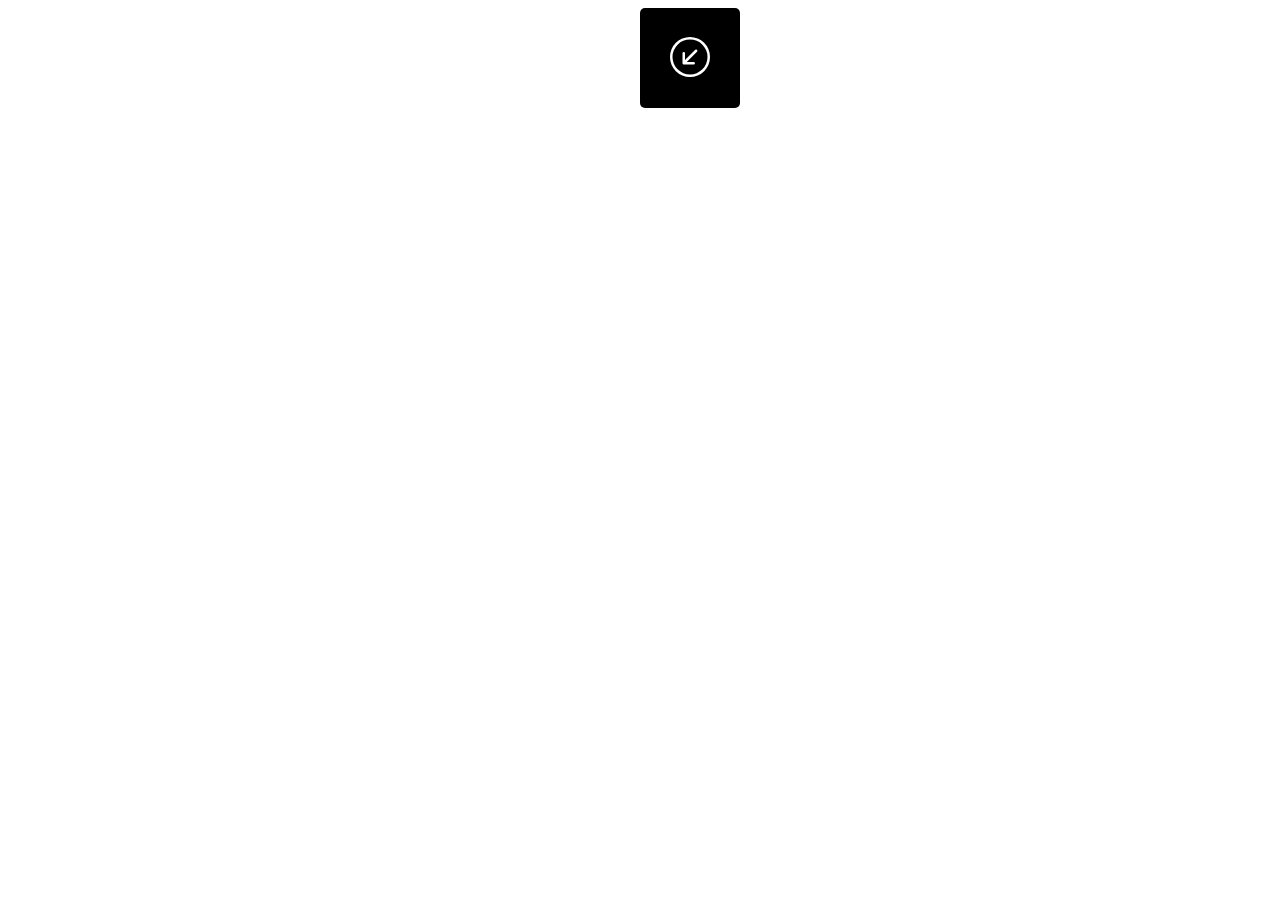
<file: 01/index.html>
<!DOCTYPE html>
<html lang="ru">
<head>
        <meta charset="utf-8">
        <meta name="viewport" content="width=device-width, initial-scale=1.0">
        <meta http-equiv="X-UA-Compatible" content="ie=edge">
        <link href="style.css" rel="stylesheet" type="text/css">
        <title>Document</title>
</head>
<body>
        

<button class="btn">
   <div class="btn_svg">

      <svg xmlns="http://www.w3.org/2000/svg" width="40" height="40" fill="currentColor" class="bi bi-arrow-down-left-circle" viewBox="0 0 16 16">
          <path id = "circle" fill-rule="evenodd" d="M1 8a7 7 0 1 0 14 0A7 7 0 0 0 1 8zm15 0A8 8 0 1 1 0 8a8 8 0 0 1 16 0zm-5.904-2.854a.5.5 0 1 1 .707.708L6.707 9.95h2.768a.5.5 0 1 1 0 1H5.5a.5.5 0 0 1-.5-.5V6.475a.5.5 0 1 1 1 0v2.768l4.096-4.097z"/>
      </svg>

   </div>
</button>
        
<script src="script.js"></script>
</body>
</html>
</file>
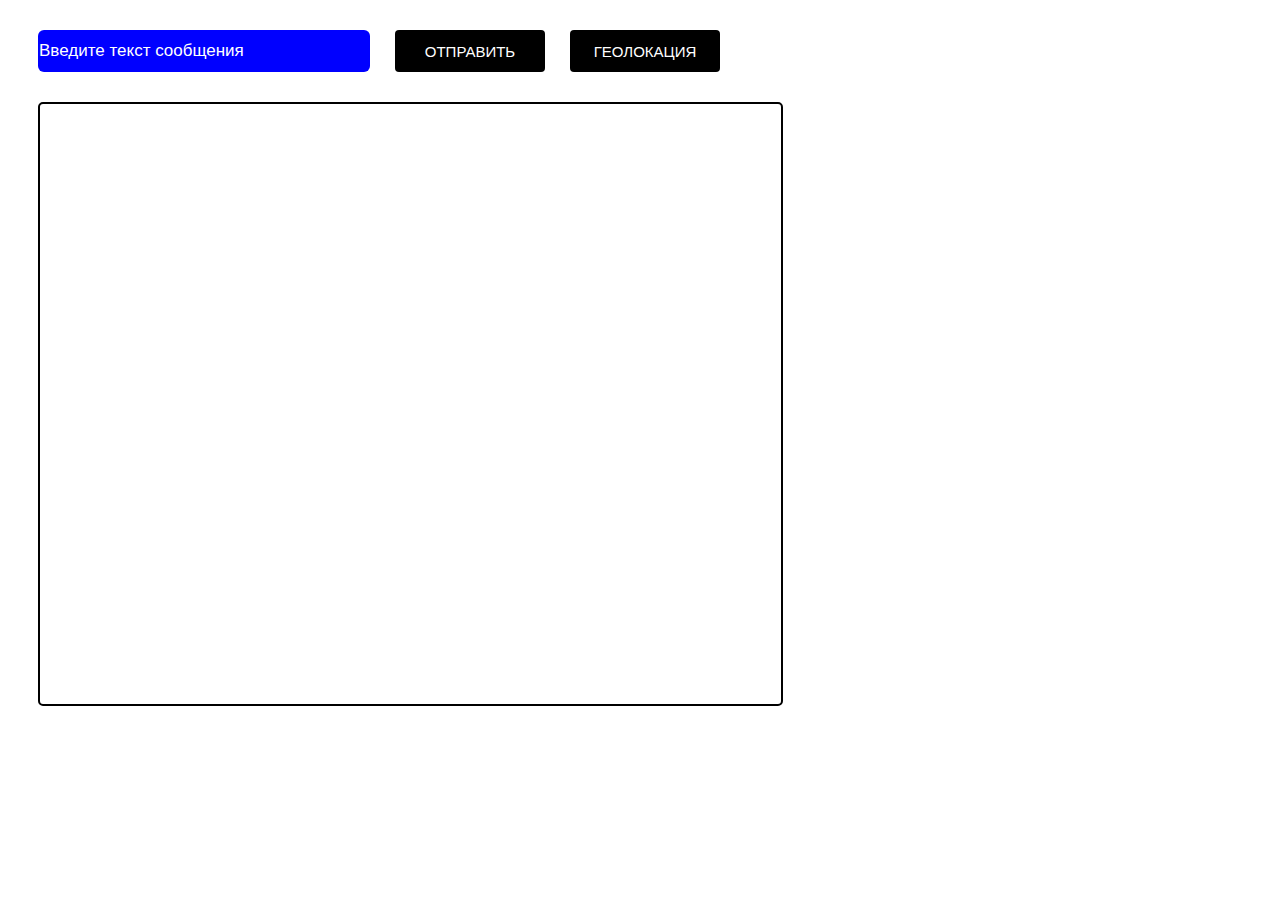
<file: 03/index.html>
<!DOCTYPE html>
<html lang="en">
<head>
    <meta charset="UTF-8">  
    <meta name="viewport" content="width=device-width, initial-scale=1.0">
    <link rel="stylesheet" href="style.css">
    <title>Document</title>
</head>
<body>    
  <div class="container">   
        <div class="form">
            <input class="input" type="text" placeholder="Введите текст сообщения">
            <button class="btn_send">Отправить</button>
            <button class="btn_geo">Геолокация</button>       
        </div>        
        <div class="textarea">
            <a class="map" target="_blank"></a>
        </div>
  </div>
  <script src="script.js"></script>
</body>
</html>
</file>
<file: 01/style.css>
.btn {
	width: 100px;
	height: 100px;
	border: none;
	border-radius: 5px;
	cursor: pointer;
	margin-left: 50%;
	color: white;
	background: black;
  }
</file>
<file: 03/style.css>
.container {
    width: 1300px;
    justify-content: center;
    margin-top: 30px;
    margin-left: 30px;
}

.form {
    display: flex;
    flex-direction: row;
    margin-bottom: 30px;
}

.input {
    padding: 1px;
    outline: white;
    width: 330px;
    height: 40px;
    border: none;
    background-color: blue;
    border-radius: 6px;
}

INPUT[type="text"] {
    color: #ffe;
    font-size: 17px;
    line-height: 4px;
}

input::placeholder {
    color: white;    
  }

.btn_send {
    margin: 0px 25px;
}

.textarea {
    width: 57%;
    border: solid 2px black;
    border-radius: 5px;
    height: 600px;
}

button {
    cursor: pointer;
    width: 150px;
    border: none;
    background-color: black;
    border-radius: 4px;
    color: white;
    text-transform: uppercase;
    font-size: 15px;
}

button:hover {
	transition: all 0.2s;
	box-shadow: 0 8px 20px rgba(12, 4, 4, 0.1), 0 3px 6px rgba(10, 22, 18, 0.08);
}

input:hover {
	transition: all 0.2s;
	box-shadow: 0 8px 20px rgba(3, 1, 1, 0.1), 0 3px 6px rgba(10, 22, 18, 0.08);
}

.chat {
    border: solid 1px rgb(32, 104, 70);
    border-radius: 4px;
    width: 200px;
    height: 40px;
    margin: 10px 5px;
    padding: 5px;
    font-size: 20px;
    font-weight: 700;
}
</file>
